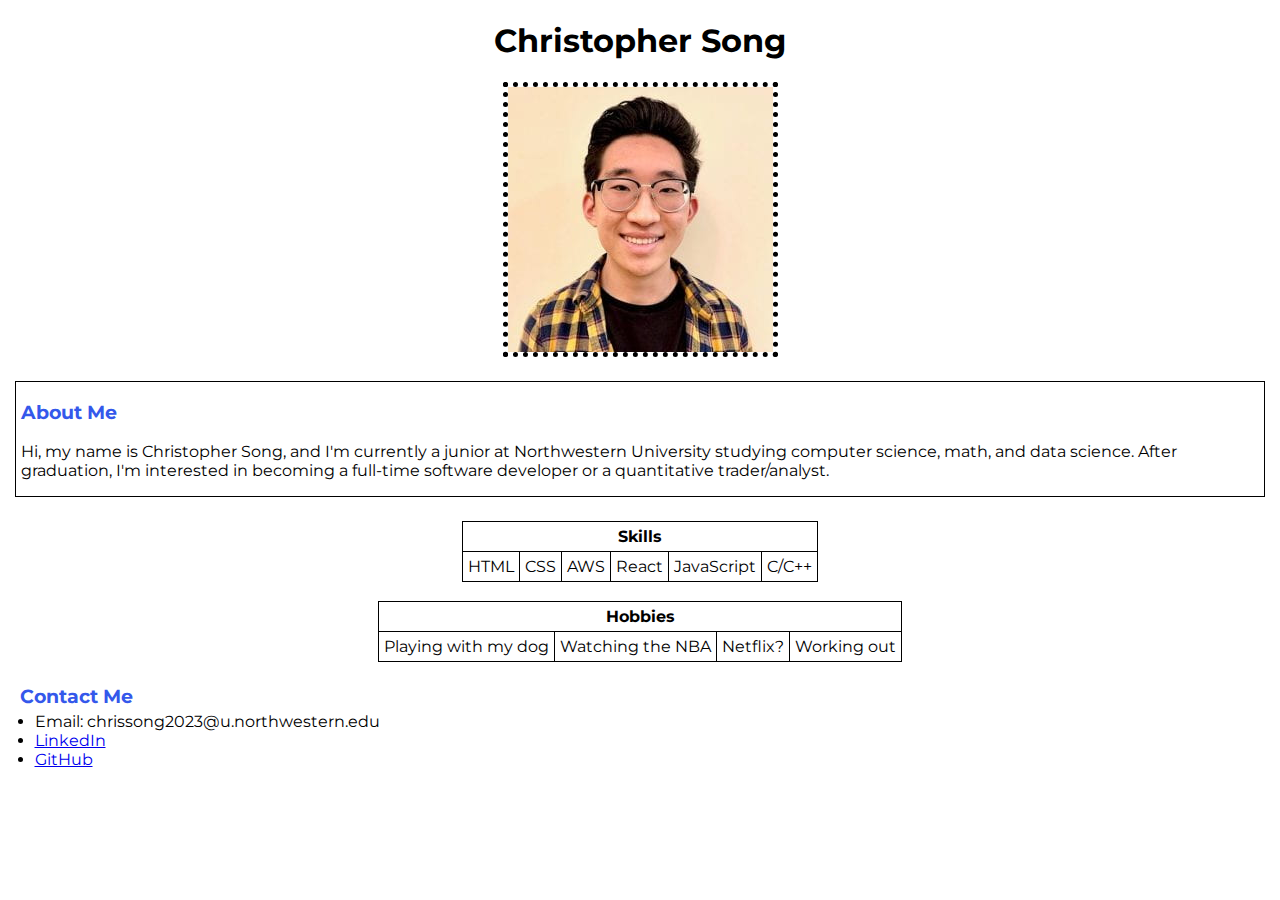
<file: index.html>
<!DOCTYPE html>
<html>
<head>
    <title>About Me Page</title>
    <link rel="stylesheet" href="./styles.css">
    <link rel="preconnect" href="https://fonts.googleapis.com">
    <link rel="preconnect" href="https://fonts.gstatic.com" crossorigin>
    <link href="https://fonts.googleapis.com/css2?family=Montserrat:wght@400&display=swap" rel="stylesheet">
</head>
<body>
    <h1 class="name">Christopher Song</h1>
    <img src="./utils/chris_pfp.jpeg" class="profilepic"></img>
    <br />
    <div class="textBox">
        <h3>About Me</h3>
        <p>
            Hi, my name is Christopher Song, and I'm currently a junior
            at Northwestern University studying computer science, math, and
            data science. After graduation, I'm interested in becoming a 
            full-time software developer or a quantitative trader/analyst.
        </p>
    </div>
    <br />
    <div>
        <table>
            <tr>
                <th colspan="6">Skills</th>
            </tr>
            <tr>
                <td>HTML</td>
                <td>CSS</td>
                <td>AWS</td>
                <td>React</td>
                <td>JavaScript</td>
                <td>C/C++</td>
            </tr>
        </table>
        <br />
        <table>
            <tr>
                <th colspan="4">Hobbies</th>
            </tr>
            <tr>
                <td>Playing with my dog</td>
                <td>Watching the NBA</td>
                <td>Netflix?</td>
                <td>Working out</td>
            </tr>
        </table>
    </div>
    <br />
    <div class="l-contactme">
        <h3>Contact Me</h3>
        <ul class="l-skills">
            <li>Email: chrissong2023@u.northwestern.edu</li>
            <li>
                <a class="link" href="https://www.linkedin.com/in/christopher-song">
                    LinkedIn
                </a>
            </li>
            <li>
                <a class="link" href="https://github.com/cs2027">
                    GitHub
                </a>
            </li>
        </ul>
    </div>
    <br />
</body>
</html>
</file>
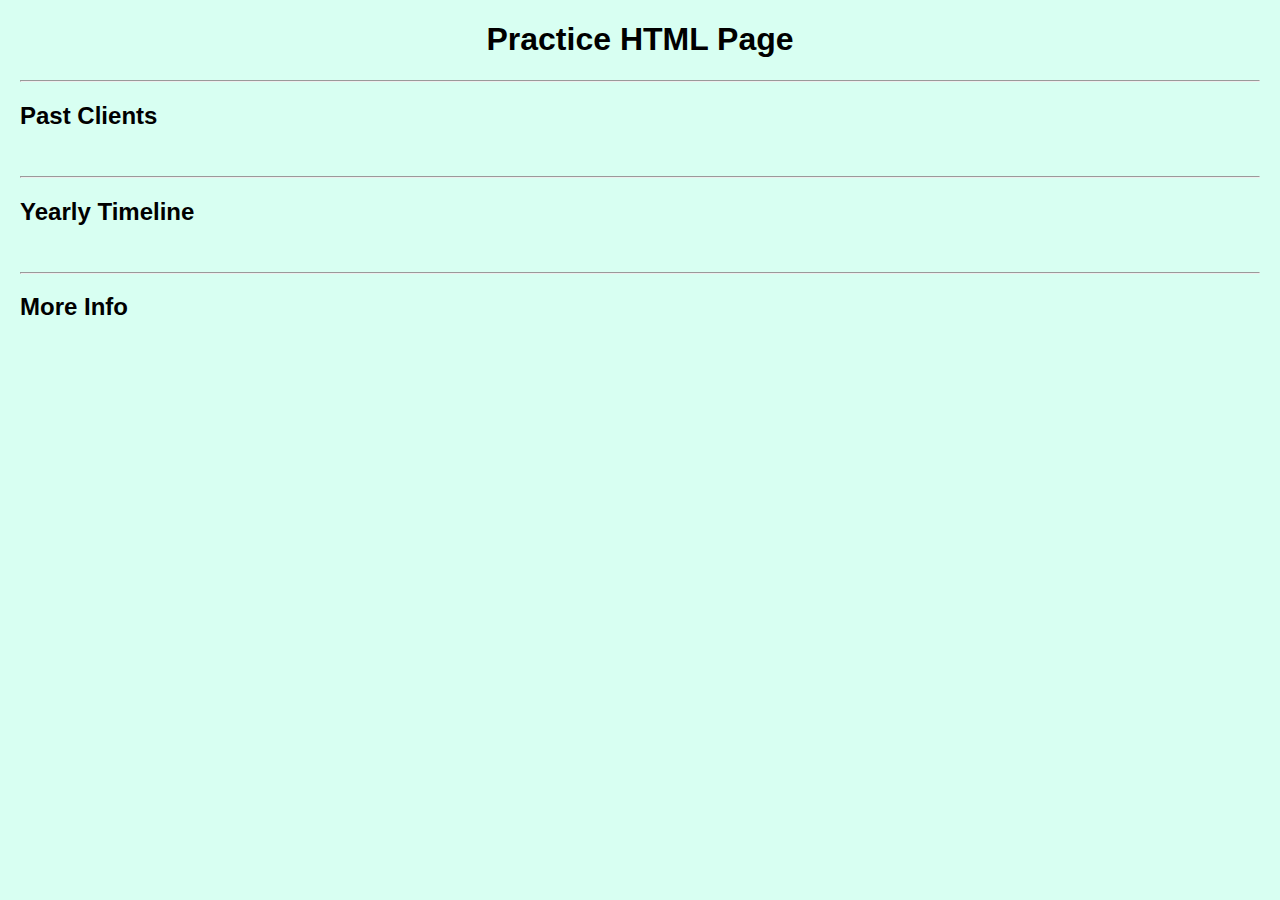
<file: practice.html>
<!DOCTYPE html>
<html>
<head>
    <!-- Add icon, title in tab header -->
    <!-- REFERENCES: https://www.w3docs.com/snippets/html/how-to-add-an-image-in-the-title-bar.html -->
    <title>TODO</title>
    <link rel="stylesheet" href="./practice.css">

    <!-- General Styling / CSS Hints -->
    <!-- REFERENCES [horizontal, vertically center items] https://www.w3schools.com/css/css_align.asp [other ways to do this also...]-->
    <!-- REFERENCES [aligning text] https://www.w3schools.com/css/tryit.asp?filename=trycss_text-align -->
    <!-- REFERENCES [style text, e.g. add color] https://www.w3schools.com/css/css_text.asp -->
    <!-- REFERENCES [margins, padding] https://www.geeksforgeeks.org/css-margins-padding/ -->
  </head>
<body class="global-styling">
    <h1 class="title">Practice HTML Page</h1>
    <hr />

    <h2>Past Clients</h2>
    <!-- Add text here -->
    <!-- REFERENCES: https://www.w3schools.com/tags/tag_p.asp -->

    <!-- Add images here (links below) -->
    <!-- (1) https://cpb-us-e1.wpmucdn.com/sites.northwestern.edu/dist/c/5883/files/2021/08/Screen-Shot-2021-08-24-at-1.52.22-AM-550x310.png -->
    <!-- (2) https://images.squarespace-cdn.com/content/v1/60458e621d62f23936110bde/1618454323604-43AUVSUE8GNVCD2BNRUC/edc_condensed_logo_300x222.jpg?format=1500w -->
    <!-- (3) https://worldrelief.org/content/uploads/sites/2/2020/01/Chicagoland_logo_4C_website.jpg -->
    <!-- REFERENCES: https://www.w3schools.com/tags/tag_img.asp, https://www.w3schools.com/howto/howto_css_images_side_by_side.asp -->
    <br />
    <hr />

    <h2>Yearly Timeline</h2>
    <!-- Add text here -->
    <!-- REFERENCES: https://www.w3schools.com/tags/tag_p.asp -->

    <!-- Add bullet point list here -->
    <!-- REFERENCES: https://www.w3schools.com/html/html_lists_unordered.asp -->
    <!-- REFERENCES: https://www.w3schools.com/cssref/pr_font_weight.asp -->
    <br />
    <hr />

    <h2>More Info</h2>
    <!-- Add table here -->
    <!-- REFERENCES [table]: https://www.w3schools.com/tags/tag_table.asp -->
    <!-- REFERENCES [links]: https://www.w3schools.com/html/html_links.asp -->
</body>
</html>
</file>
<file: styles.css>
* {
    margin-left: 5px;
    margin-right: 5px;
    font-family: 'Montserrat';
}

h3 {
    font-weight: bold;
    color: #3458eb;
}

.skills {
    display: flex;
    justify-content: center;
    flex-flow: column nowrap;
}

.l-skills {
    margin-left: -25px;
    margin-top: -15px;
}
    
.name {
    text-align: center;
}

.profilepic {
    display: block;
    margin-left: auto;
    margin-right: auto;
    border: 5px dotted black;
}

.l-contactme {
    margin-top: -15px;
}

table, th, td {
    text-align: center;
    margin-left: auto;
    margin-right: auto;
    border: 1px solid black;
    padding: 5px;
    border-collapse: collapse;
}

.link {
    margin-left: -0.5px;
}

.textBox {
    border: 1px solid black;
    margin: 5px;
}
</file>
<file: practice.css>
.global-styling {
  font-family: sans-serif;
  margin: 0 20px;
  background-color: rgba(127, 255, 212, 0.3);
}

.title {
  text-align: center;
}
</file>
